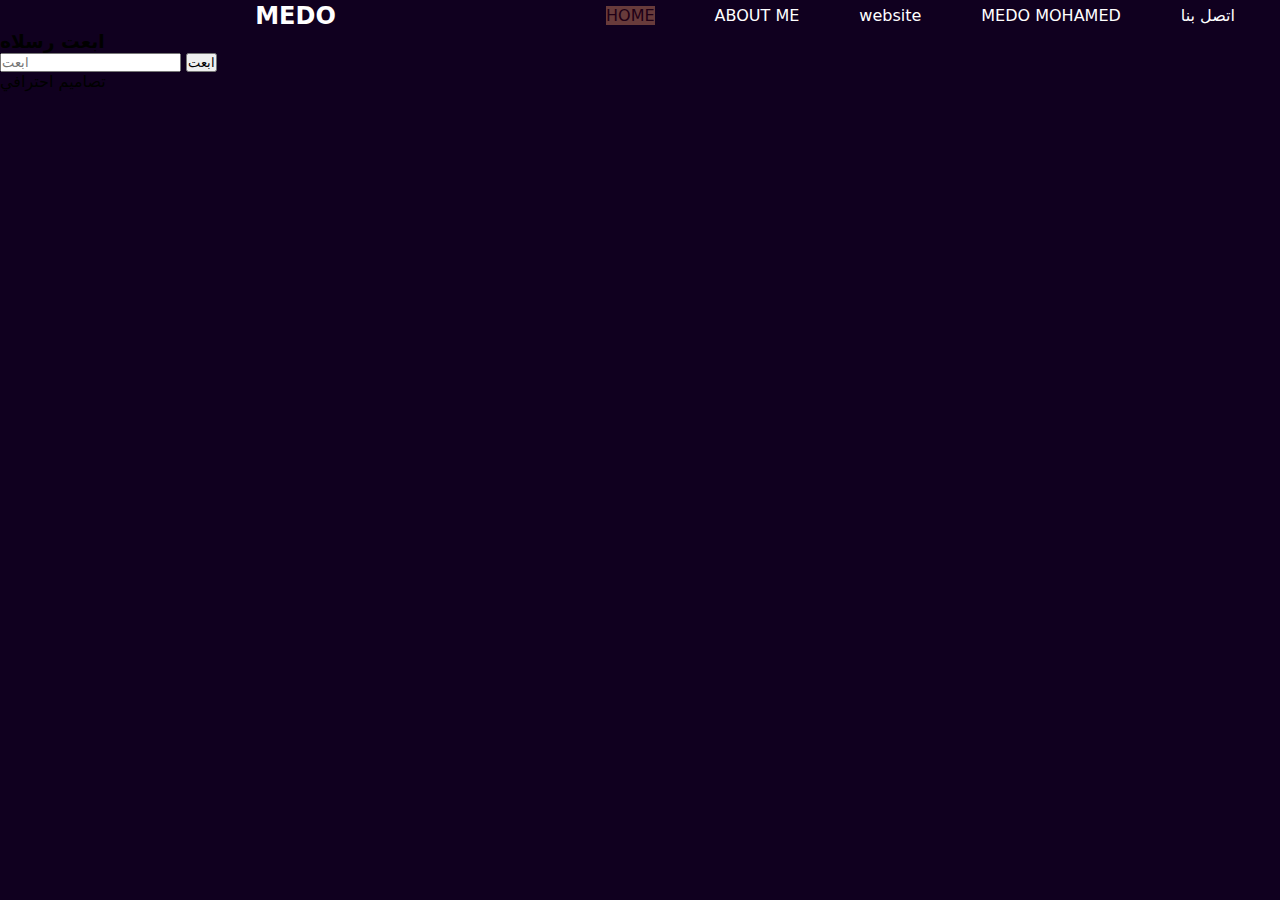
<file: index.html>
<!DOCTYPE html>
<html>
    <head>
        <title>MY WEBSITE</title>
            <meta charset="utf-8">
            <meta name="description" content="موقع شخصي">
            <link rel="stylesheet" href="style.css">
            <link rel="icon" type="imge/me-icon" href="/favicon.ico">
        </head>
        <body>
            <header>
                
                <div class="content">
                </div id="brand">
                <section class="main"></section>
                <h2 class="MEDO">MEDO</h2>
                <h2 class="MEDO1">MEDO</h2>
                </div>
                <nav>
                    <ul>
                        <li><a href="#"class="active">HOME</a></li>
                        <li><a href="http://127.0.0.1:5500/about%20me.html">ABOUT ME</a></li>
                        <li><a href="https://medoking12.github.io/allaccount/">website</a></li>
                        <li><a href="http://127.0.0.1:5500/mebsite%20me.html#">MEDO MOHAMED</a></li>
                        <li><a href="https://medo121.wuiltsite.com/">اتصل بنا</a></li>
                    </ul>
                </nav>
            </div>
            </header>

            <section id="newsletter">
                
                <div class="content">
                    <h2 class="MEDO1">MEDO1</h2></h2>
                    <h3 class="ابعت رسلاه">ابعت رسلاه</h3>
                    <form action="">
                        <input type="email" placeholder="ابعت">
                        <button type="submit" class="button"> ابعت</button>
                    </form>
                </div>
            </section>
            
            <section id="boxes"></section>
            <div class="content">
                <div class="box"></div>
<h2>

</h2> تصاميم احترافي</h2>

            </div>
        </body>
        <footer>

        </footer>
</html>
</file>
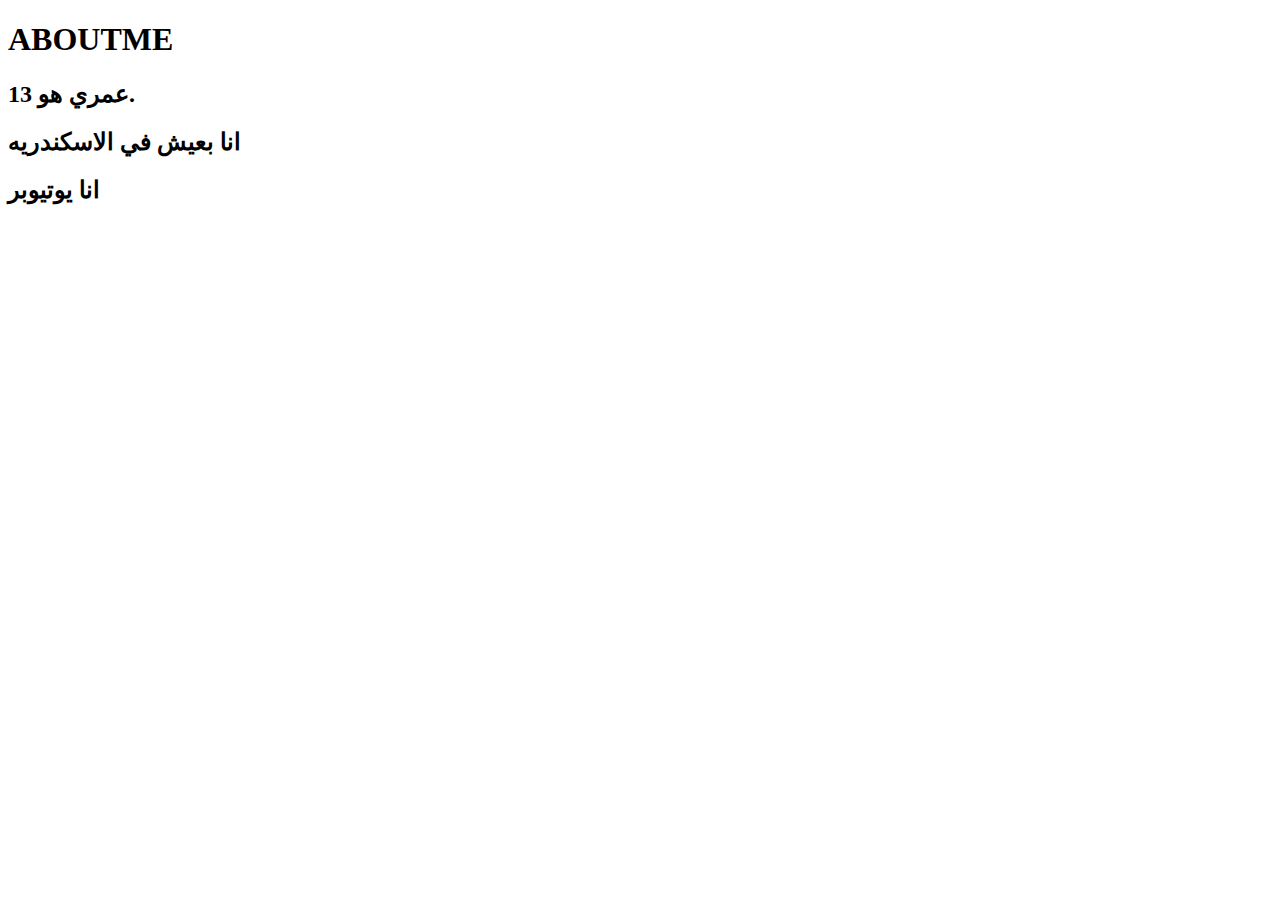
<file: about me.html>
<!DOCTYPE html>
<html lang="en">
<head>
    <meta charset="UTF-8">
    <meta http-equiv="X-UA-Compatible" content="IE=edge">
    <meta name="viewport" content="width=device-width, initial-scale=1.0">
    <title>ABOUTME</title>
    <header>
        <h1>ABOUTME</h1>
        <h2>عمري هو 13.</h2>
        <h2>انا بعيش في الاسكندريه</h2>
        <h2>انا يوتيوبر</h2>
        <h2></h2>
    </header>

</head>
<body>
    
</body>
</html>
</file>
<file: style.css>
*{
    margin: 0;
    padding: 0;
}
body{  background-color: #10001f;
    height: 100vh;
    font-family:system-ui
}
a{
    text-decoration-line: none;
    color: white;
}
header{
    display: flex;
    justify-content: space-between;
    align-items: center;
    margin: 30;
}
header .logo{
    font-size: 30px;
    text-transform: uppercase;
}
header ul {
    display: flex;
    justify-content: center;
    align-items: center;
    list-style: none;
}
header ul li{
    margin-right: 30px;
}
header ul li{
    padding: 6px 15px;
    border-radius: 20px;
}
header ul li a:hover, .active{
    background: #683b3b;
    color: #200016;
}
.MEDO{
    color: white;
}
.ابعت رسلا{
        color: white;
}
{h2 color:white}
.main{
    justify-content: center
    align-item: center;
}
.MEDO1{
    color: white;
    font-size: 0px;
}
</file>
